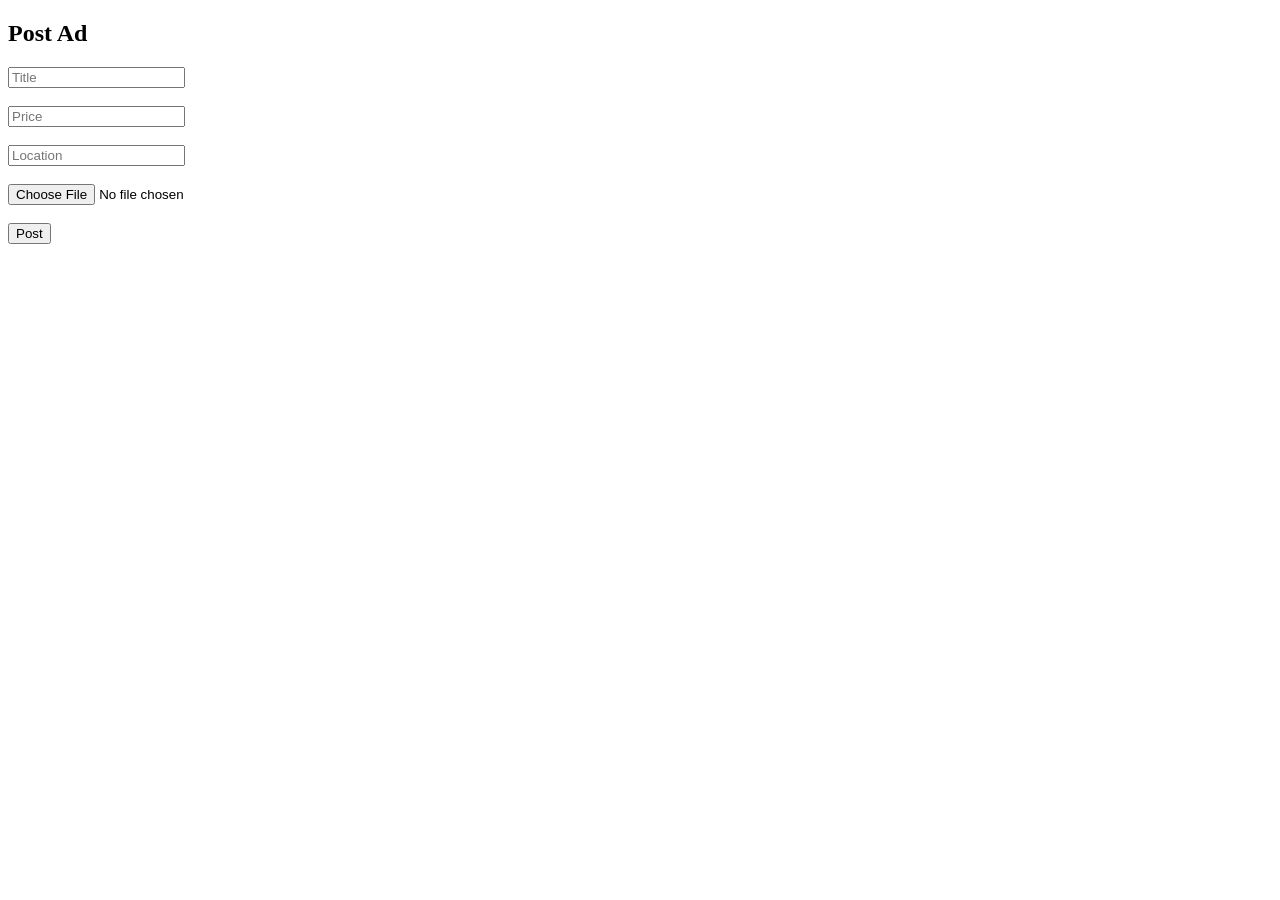
<file: edit.html>
<!DOCTYPE html>
<html>
<body>

<h2>Post Ad</h2>

<form method="POST" enctype="multipart/form-data">
    <input name="title" placeholder="Title"><br><br>
    <input name="price" placeholder="Price"><br><br>
    <input name="location" placeholder="Location"><br><br>
    <input type="file" name="image"><br><br>
    <button>Post</button>
</form>

</body>
</html>
</file>
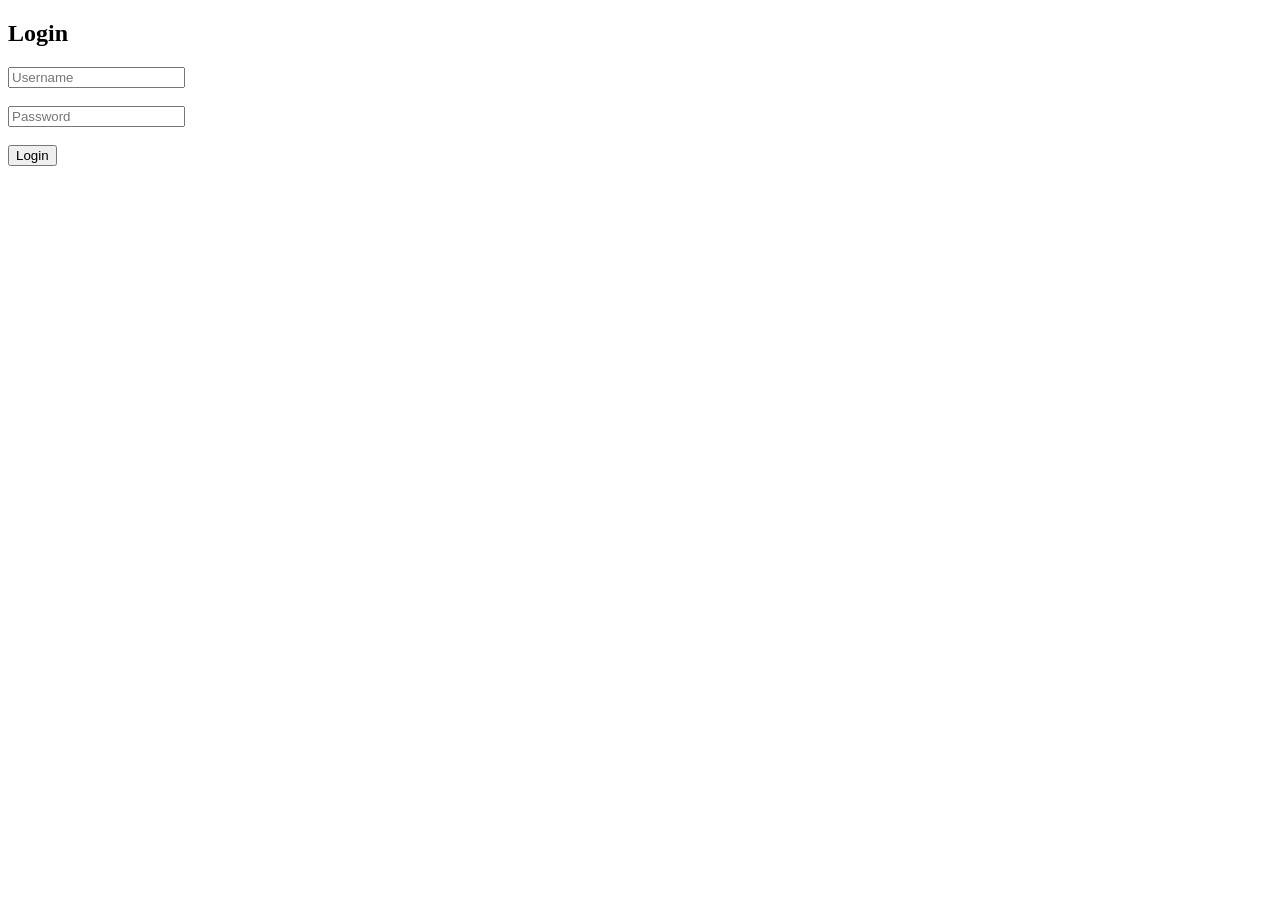
<file: post.html>
<!DOCTYPE html>
<html>
<body>
<h2>Login</h2>

<form method="POST">
    <input name="username" placeholder="Username"><br><br>
    <input name="password" placeholder="Password"><br><br>
    <button>Login</button>
</form>

</body>
</html>
</file>
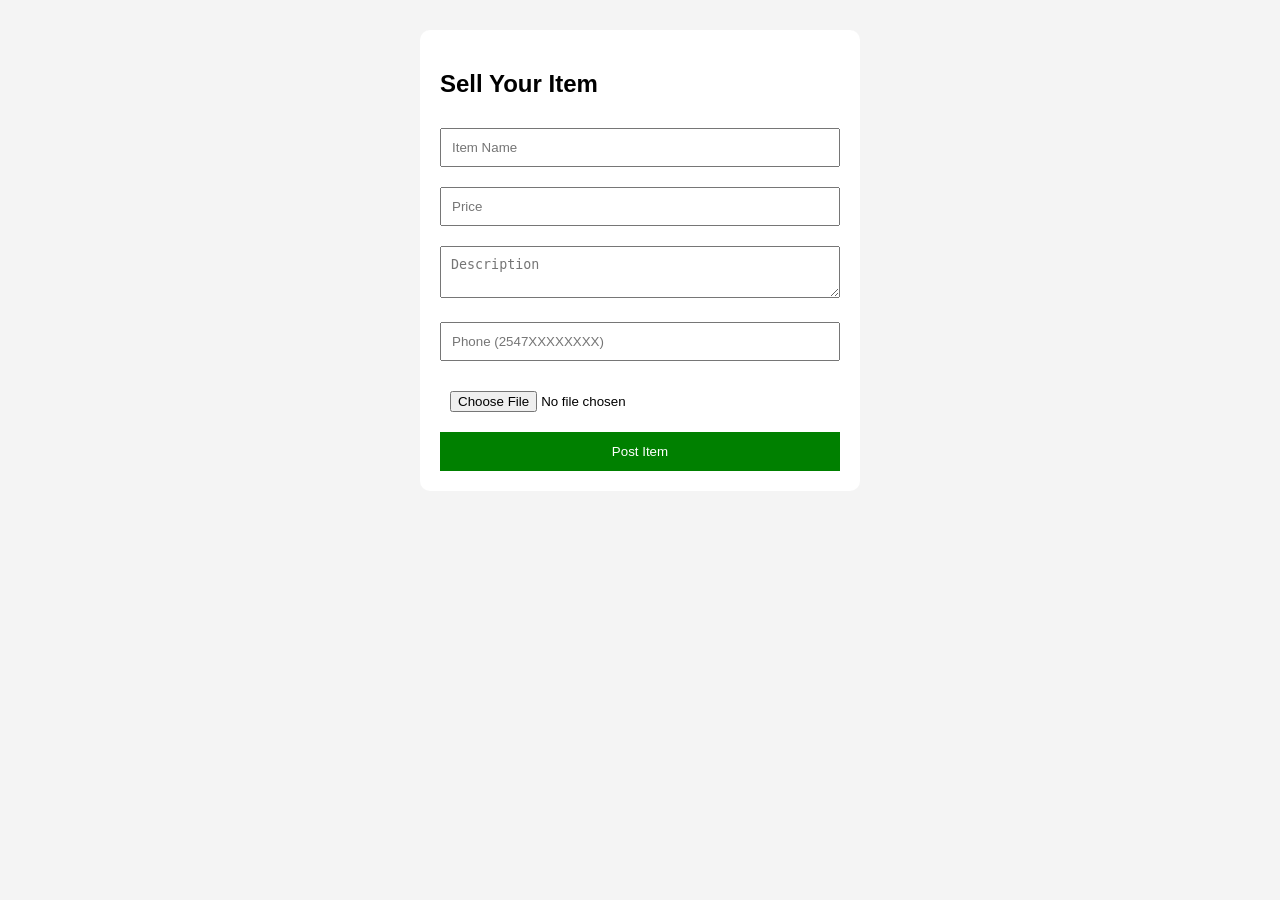
<file: templates/sell.html>
<!DOCTYPE html>
<html>
<head>
    <title>Sell Item</title>

    <meta name="viewport" content="width=device-width, initial-scale=1">

    <style>
        body{
            font-family:Arial;
            background:#f4f4f4;
        }

        .box{
            width:90%;
            max-width:400px;
            margin:30px auto;
            background:white;
            padding:20px;
            border-radius:10px;
        }

        input,textarea{
            width:100%;
            padding:10px;
            margin:10px 0;
            box-sizing:border-box;
        }

        button{
            width:100%;
            padding:12px;
            background:green;
            color:white;
            border:none;
        }
    </style>
</head>

<body>

<div class="box">

<h2>Sell Your Item</h2>

<form method="POST" enctype="multipart/form-data">

<input type="text" name="name" placeholder="Item Name" required>

<input type="text" name="price" placeholder="Price" required>

<textarea name="desc" placeholder="Description"></textarea>

<input type="text" name="phone" placeholder="Phone (2547XXXXXXXX)" required>

<input type="file" name="image" accept="image/*" required>

<button type="submit">Post Item</button>

</form>

</div>

</body>
</html>
</file>
